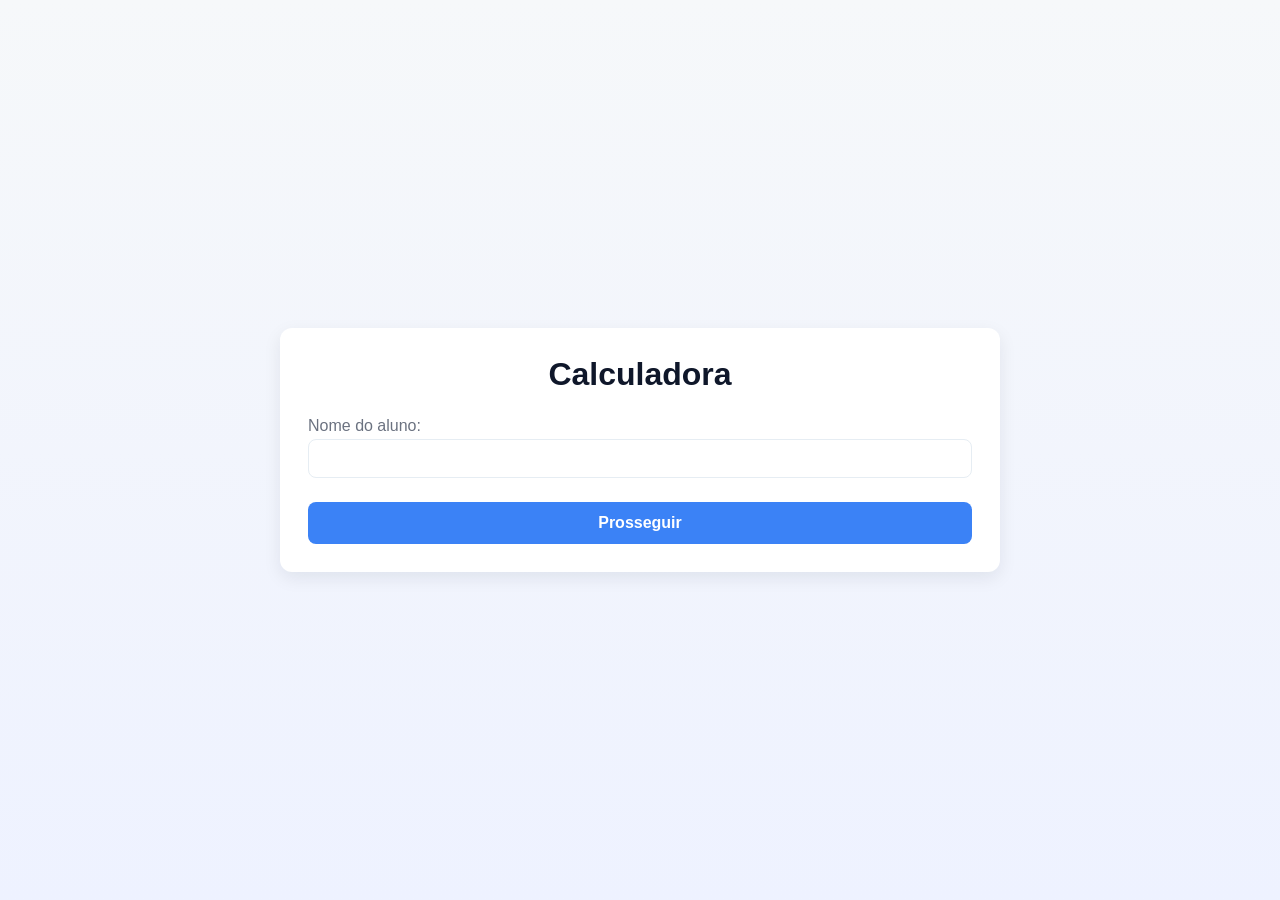
<file: index.html>
<!DOCTYPE html>
<html lang="en">
<head>
    <meta charset="UTF-8">
    <meta name="viewport" content="width=device-width, initial-scale=1.0">
    <title>Calculadora de media</title>
    <link rel="stylesheet" href="styles.css">
</head>
<body>
    <main class="card">
        <h1 style="margin-bottom: 1.5rem; color: var(--text); text-align: center;">Calculadora</h1>
        <form id="mediaForm" action="notas.php" method="get">
            <label for="nome" style="font-weight: 500;">Nome do aluno:</label>
            <input type="text" id="nome" name="nome" required style="margin-bottom: 1.5rem;">
            <button type="submit" style="width: 100%; padding: 0.75rem; font-size: 1rem;">Prosseguir</button>
        </form>
    </main>
</body>
</html>
</file>
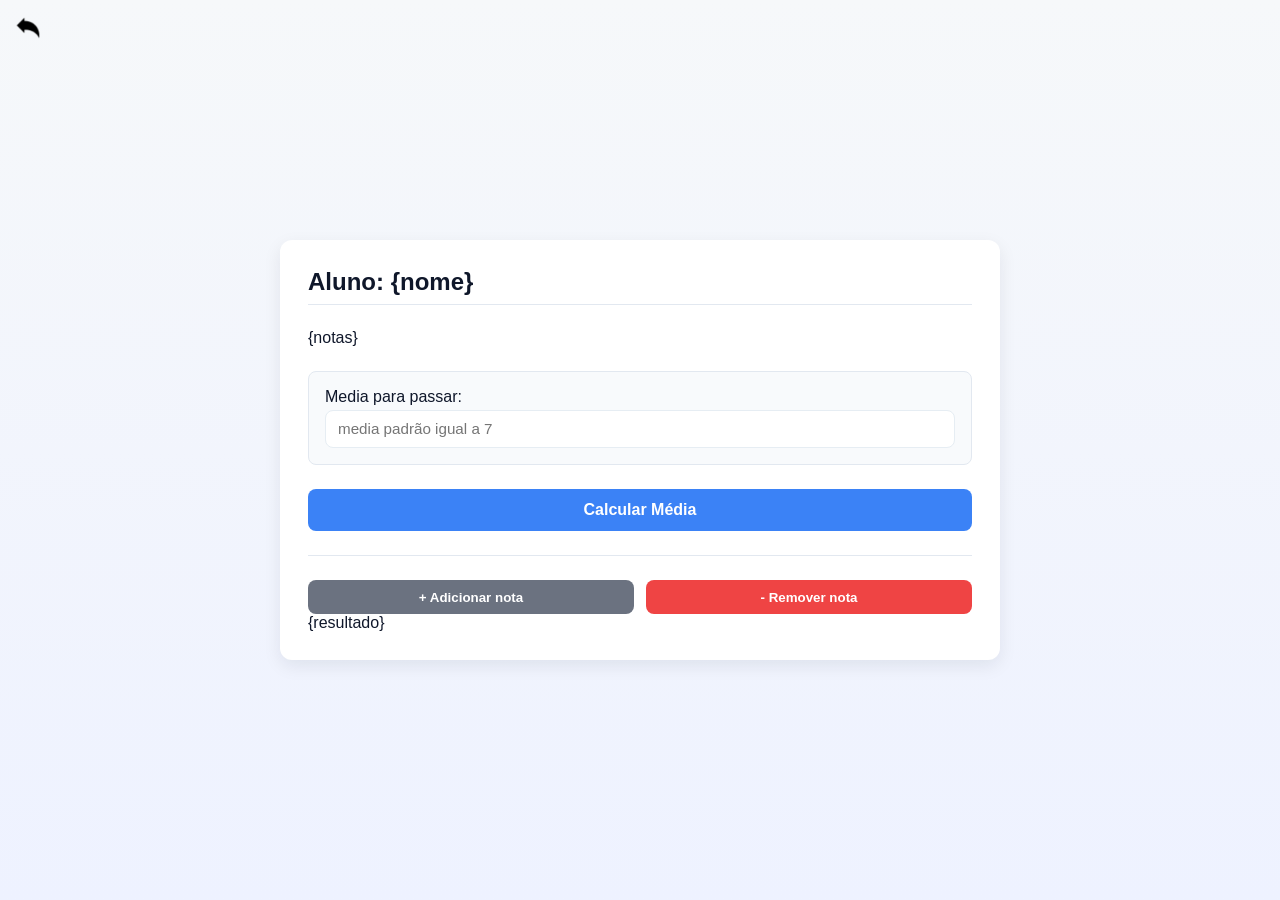
<file: calcular_media.html>
<!DOCTYPE html>
<html lang="en">

<head>
    <meta charset="UTF-8">
    <meta name="viewport" content="width=device-width, initial-scale=1.0">
    <title>Document</title>
    <link rel="stylesheet" href="styles.css">
</head>

<body>
    <div id="voltar">
        <button type="button" class="btn-icon" onclick="window.location.href='index.php'" title="Voltar">
            <img src="img/voltar.png" width="24" alt="Voltar">
        </button>
    </div>
    
    <main class="card">
        <section>
            <h2 style="margin-bottom: 1.5rem; color: var(--text); border-bottom: 1px solid #e2e8f0; padding-bottom: 0.5rem;">Aluno: {nome}</h2>
            <form method="post" id="form_di">
                <input type="hidden" name="nome" value="{nome}">
                
                <div id="notas">
                    {notas}
                </div>

                <div style="background: #f8fafc; padding: 1rem; border-radius: 8px; border: 1px solid #e2e8f0; margin-bottom: 1.5rem; margin-top: 1rem;">
                    <label for="media" style="font-weight: 500; color: var(--text);">Media para passar:</label>
                    <input type="number" placeholder="media padrão igual a 7" id="media" name="media" value="{media}" step="0.01" min="0" max="10" style="margin-bottom: 0;">
                </div>

                <button type="submit" style="width: 100%; padding: 0.75rem; font-size: 1rem;">Calcular Média</button>

            </form>
        </section>

        <div style="display: flex; gap: 0.75rem; margin-top: 1.5rem; padding-top: 1.5rem; border-top: 1px solid #e2e8f0;">
            <button type="button" class="btn-secondary" onclick="addNota()" style="flex: 1;">+ Adicionar nota</button>
            <button type="button" class="btn-danger" onclick="removeNota()" style="flex: 1;">- Remover nota</button>
        </div>

        {resultado}
    </main>


    <script>

        const notas = document.querySelector("#notas");
        notas.style.display = 'flex';
        notas.style.flexDirection = 'column';
        notas.style.gap = '0.75rem';
        notas.style.marginBottom = '1.5rem';

        function addNota() {
            const ultimaDiv = notas.lastElementChild;
            const novaDiv = ultimaDiv.cloneNode(true);
            
            const n = notas.children.length + 1;
            
            const novoLabel = novaDiv.querySelector("label");
            const novoInput = novaDiv.querySelector("input");
            
            novoLabel.innerText = `Nota ${n}:`;
            novoLabel.setAttribute("for", `num${n}`);
            
            novoInput.id = `num${n}`;
            novoInput.value = "";
            
            notas.appendChild(novaDiv);
        }

        function removeNota() {
            if (notas.children.length > 1) {
                notas.lastElementChild.remove();
            }
        }

    </script>
</body>

</html>
</file>
<file: styles.css>
/* styles.css - estilo simples e limpo para o projeto de cálculo de média */
:root{
    --bg: #f6f8fa;
    --card: #ffffff;
    --accent: #3b82f6; /* azul */
    --text: #0f172a;
    --muted: #6b7280;
}

*{box-sizing:border-box}
html,body{height:100%}
body{
    margin:0;
    font-family: Inter, Roboto, Arial, sans-serif;
    background:linear-gradient(180deg,var(--bg),#eef2ff);
    color:var(--text);
    -webkit-font-smoothing:antialiased;
    display:flex;
    align-items:center;
    justify-content:center;
    padding:2rem;
}

.card{
    width:100%;
    max-width:720px;
    background:var(--card);
    border-radius:12px;
    box-shadow:0 6px 18px rgba(15,23,42,0.08);
    padding:1.75rem;
}



h1, h2{
    margin:0 0 0.75rem 0;
}

#voltar{
    position: fixed;
    left: 0;
    top: 0;
    padding: 10px;
    margin-bottom:1rem;
}

form{
    display: block;
}
label{display:inline-block;margin-bottom:0.25rem;color:var(--muted)}
input[type="text"], input[type="number"], input[type="email"], select, textarea{
    width:100%;
    padding:0.6rem 0.75rem;
    border:1px solid #e6edf3;
    border-radius:8px;
    margin-bottom:0.85rem;
    background:#fff;
    font-size:0.95rem;
}

.row{display:grid;grid-template-columns:repeat(2,1fr);gap:0.75rem}

button{
    background:var(--accent);
    color:white;
    padding:0.6rem 0.9rem;
    border:0;
    border-radius:8px;
    cursor:pointer;
    font-weight:600;
    transition: all 0.2s ease;
}

button:hover{
    filter:brightness(0.9);
    transform: translateY(-1px);
}

button:active{
    transform: translateY(0);
}

.btn-secondary {
    background: var(--muted);
}

.btn-secondary:hover {
    background: #4b5563;
}

.btn-danger {
    background: #ef4444; 
}

.btn-danger:hover {
    background: #dc2626; 
}

.btn-icon {
    background: transparent;
    padding: 0.4rem;
    display: flex;
    align-items: center;
    justify-content: center;
    border-radius: 50%;
}

.btn-icon:hover {
    background: rgba(15, 23, 42, 0.06);
    filter: none;
    transform: none;
}

.result{
    margin-top:1rem;
    padding:0.9rem;
    border-radius:8px;
    background:linear-gradient(180deg,#f8fafc,#ffffff);
    border:1px solid #eef2ff;
}

.muted{color:var(--muted);font-size:0.9rem}

@media (max-width:600px){
    .row{grid-template-columns:1fr}
    body{padding:1rem}
}
</file>
